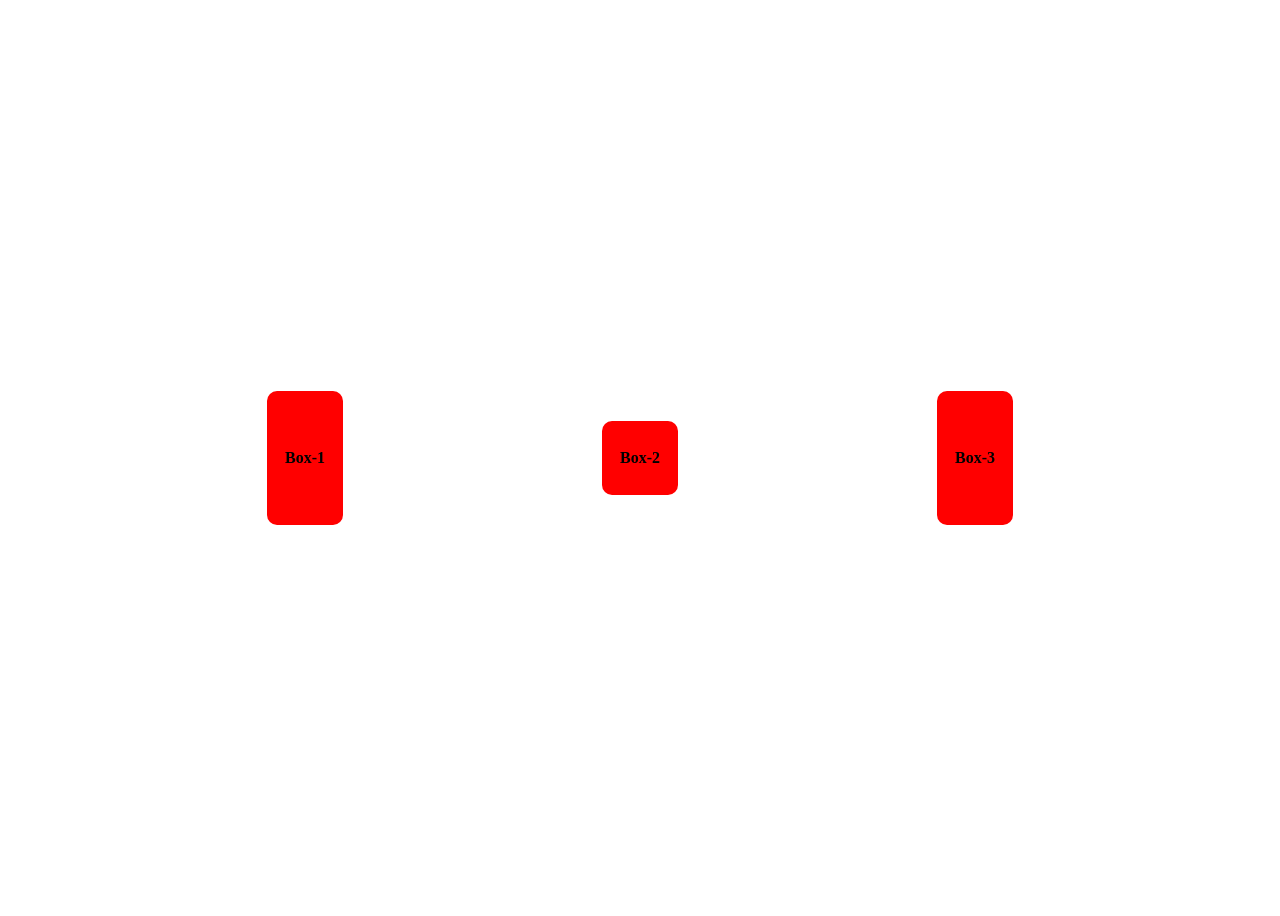
<file: loign.html>
<!DOCTYPE html>
<html lang="en">

<head>
    <meta charset="UTF-8">
    <meta name="viewport" content="width=device-width, initial-scale=1.0">
    <meta name="description" content="Sign in to DerLg to continue planning your next trip.">
    <title>Sign in | DerLg</title>
    <link rel="stylesheet" href="login.css">
</head>

<body>
    <div class="main-container">
        <div id="box-1">
            <p>Box-1</p>
        </div>
        <div id="box-2">
            <p>Box-2</p>
        </div>
        <div id="box-3">
            <p>Box-3</p>
        </div>

    </div>
</body>

</html>
</file>
<file: login.css>
.main-container {
    display: flex;
    justify-content: space-evenly;
    align-items: center;
    height: 100vh;
       
}  

#box-1{
    padding: 42px 18px;
    border-radius: 10px;
    font-weight: 700;
    background-color:red;
}

#box-2{
    padding: 12px 18px;
    border-radius: 10px;
    font-weight: 700;
    background-color:red;
}

#box-3{
    padding: 42px 18px;
    border-radius: 10px;
    font-weight: 700;
    background-color:red;
}
</file>
